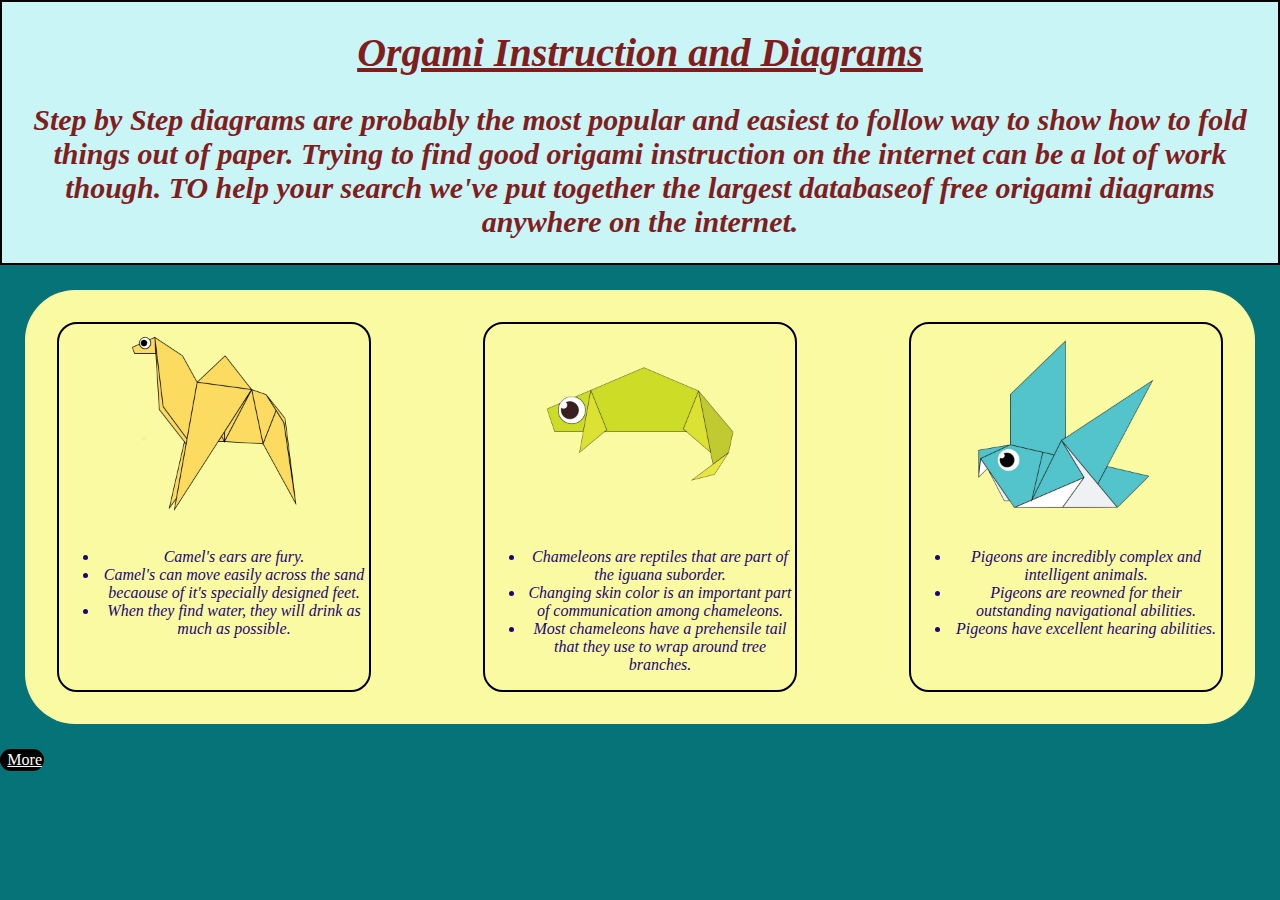
<file: index.html>
<!DOCTYPE HTML>

<html>
     <head>
    
         <title> Making Orgami </title>
         <link rel = "stylesheet"
         type = "text/css"
         href = "style.css" />
     </head>

     <body>
        <div class="menu">   
            <center>
         <h1><u>Orgami Instruction and Diagrams </u> </h1>
        
         <p>
             <h2>
 Step by Step diagrams are probably the most popular and easiest to follow way to 
 show how to fold things out of paper.
 Trying to find good origami instruction on the internet can be a lot of work though. TO
 help your search we've put together the largest databaseof free origami diagrams anywhere on the internet.
             </h2> </p>
        </center>
        </div>
       
        <div class = "grid">
    
            <div class = "org">
               <center>
         <a href="http://origami.me/camel/">
         <img src="camel.png" height=200px  width=200px> </a>
         <p><i> Camel </i></p>
         <div class = "ha">
         <ul>
             <li><i> Camel's ears are fury.</i></li>
             <li><i> Camel's can move easily across the sand becaouse of it's specially designed feet. </i></li>
             <li> <i> When they find water, they will drink as much as possible.</i></li>
         </ul>
        </div>
        </center>
        </div>
        <div class = "org">
            <center>
        <a href = "http://origami.me/chameleon/">
        <img src = "chameleon.png" width=200 height=200 ></a>
        <p><i>  Chameleon </i></p>
        <div class = "ha">
        <ul>
            <li> <i> Chameleons are reptiles that are part of the iguana suborder.</i></li>
            <li> <i> Changing skin color is an important part of communication among chameleons.</i></li>
            <li> <i> Most chameleons have a prehensile tail that they use to wrap around tree branches.</i></li>
        </ul>
    </div>
    </center>
        </div>
        <div class = "org">
          <center>
        <a href = "http://origami.me/pigeon/">
        <img src = "pigeon.png" width=200 height=200></a>
        <p><i> Pigeon </i></p>
        <div class = "ha">
        <ul>
           <p> <li> <i> Pigeons are incredibly complex and intelligent animals.</i></li>
            <li> <i> Pigeons are reowned for their outstanding navigational abilities.</i></li>
            <li> <i> Pigeons have excellent hearing abilities.</i></li>
        </ul>
    </div>
    </p>
    </center>
    </div>
    
    
    
</div>
<div class = "mr">
    <a href ="More.html"> More </a>
</div>
     </body>







</html>
</file>
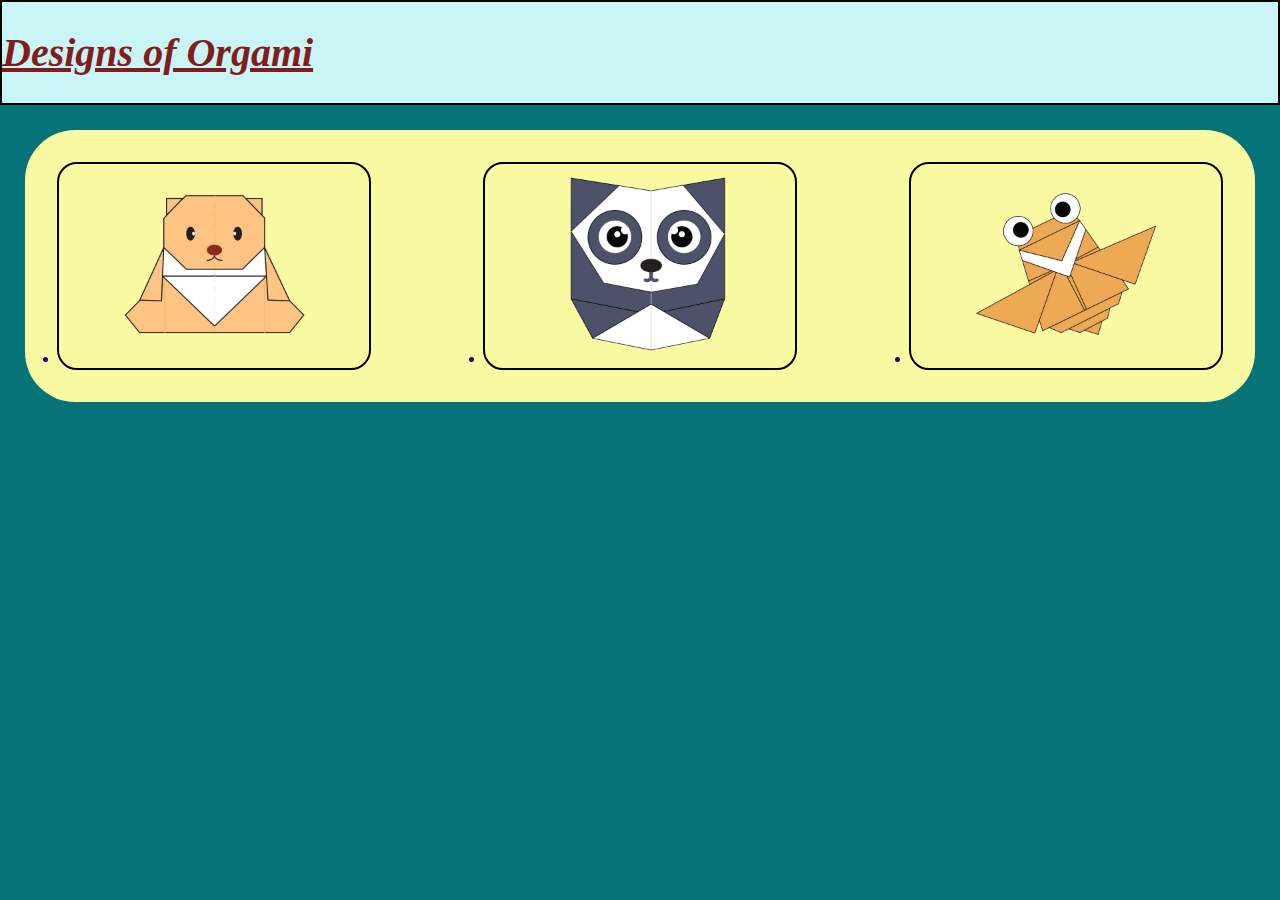
<file: More.html>
<!DOCTYPE HTML>
<html>
    <head>
        <title> Orgami</title>
        <link rel = "stylesheet"
        type = "text/css"
        href = "style.css" />
    </head>
     
    <body>
        <div class = "menu">
        <center>
         <h1><u>Designs of Orgami </u> </h1>
        </center>
        </div>
    <div class = "grid">
         <div class = "org">
            <center>
        <li><a href = "http://origami.me/teddy-bear/">
            <img src = "teddy.png" width=200 height=200 ></a></li>
            <p> <i> Teddy Bear </i></p>
    </center>
</div>
        <div class = "org">
            <center>
            <li> <a href = "http://origami.me/panda/">
            <img src = "panda.png" width=200 height=200></a></li>
            <p> <i> Panda </i></p>
        </center>
        </div>
        <div class = "org">
            <center>
            <li> <a href = "http://origami.me/flying-cicada/">
            <img src = "cicada.png" width=200 height=200></a></li>
            <p> <i> Cicada</i></p>
        </center>
        </div>
    </div>
    </body>














</html>
</file>
<file: style.css>
.menu{
    border: 2px solid black;
    display :flex;
    justify-content: space-between;
    background-color: #caf5f7;
    font-size: 20px;
    font-weight: 400;
   padding:15x;
    font-style:italic;
    
    color:#811d1d;
}
body{
    margin:0;
    background-color:#057377;
}
.grid{
    border: 2px solid #0000;
    border-radius: 50px;
    padding: 30px;
    margin:25px;
    display: flex;
    flex-wrap:wrap;
    justify-content:space-between;
    background-color: #fafaa2;
    
}
.org{
    border-radius: 20px;
    background-color:#fafaa2 ;
    border: 2px solid black;
 
color: #1e0577;
    width: 310px;
    font-family: fantasy;
}
.mr{
    border: 2px solid #000000;
    border-radius: 50px;
    display: flex;
    justify-content: flex-end;
    width:40px;
    height:50;
    background-color: #000000;

    
}
.ha{
    margin-top: 20px;
}

.org{
    position:relative;

}
.org p{
    position:absolute;
    top:50%;
    left:50%;
    transform: translate(-50%,-50%);
    opacity: 0;
}
.org:hover p{
    opacity: 1;
}
.org:hover img{
    opacity:0.33;
}
a:link{
    color: rgb(255, 254, 254);
}
a:visited{
    color:rgb(119, 8, 8);
}
</file>
